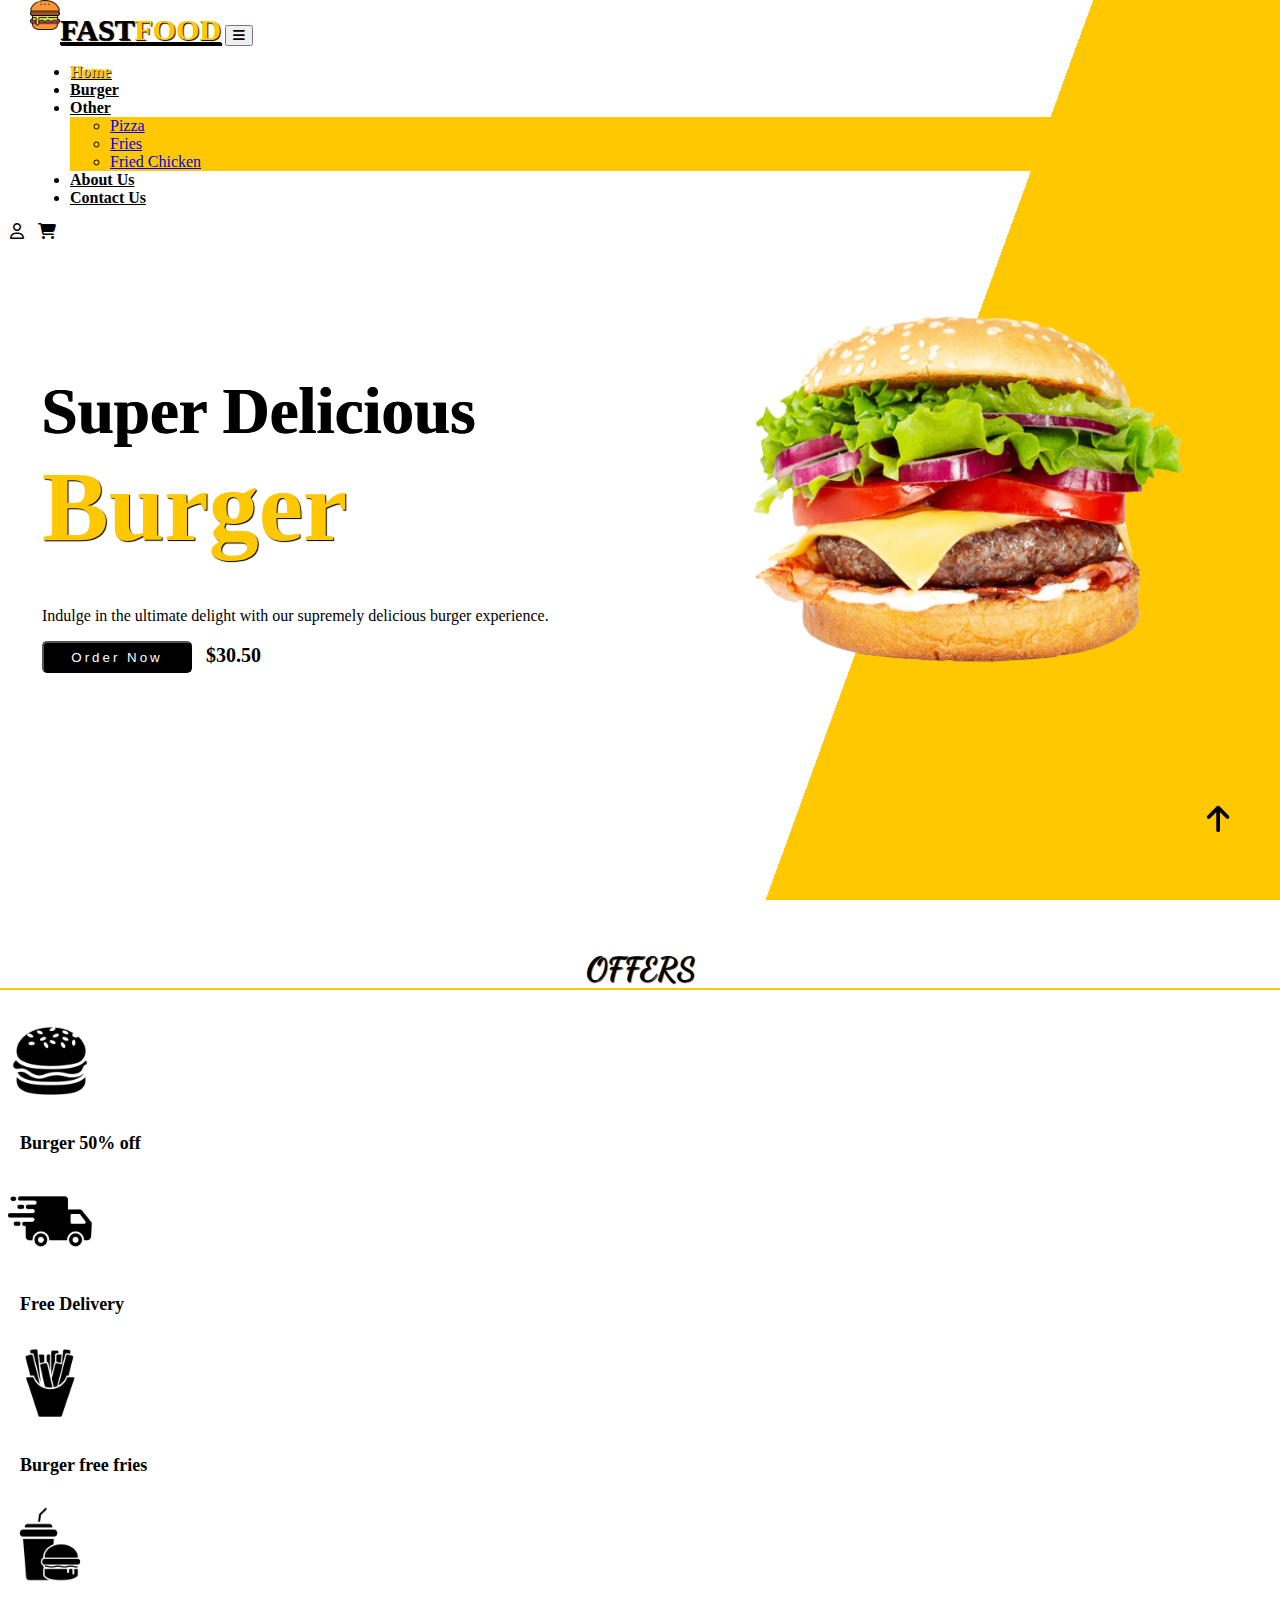
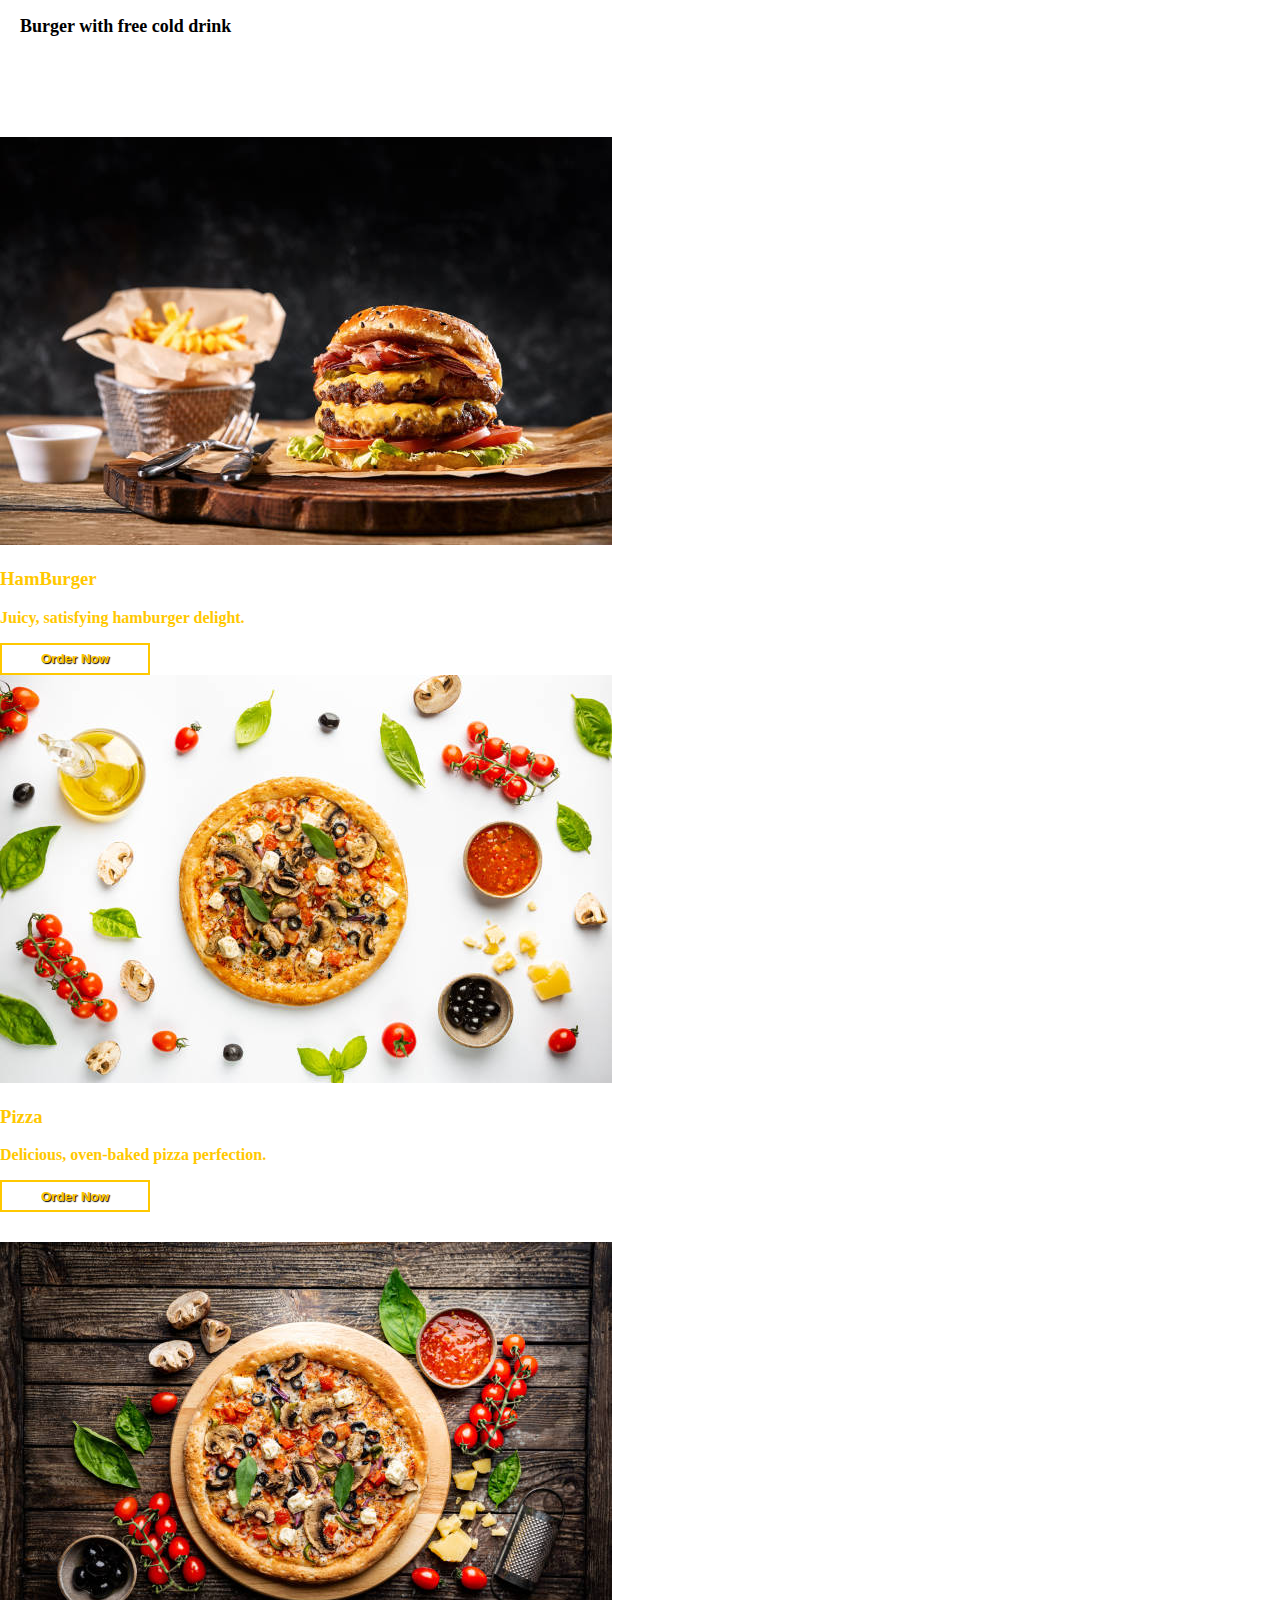
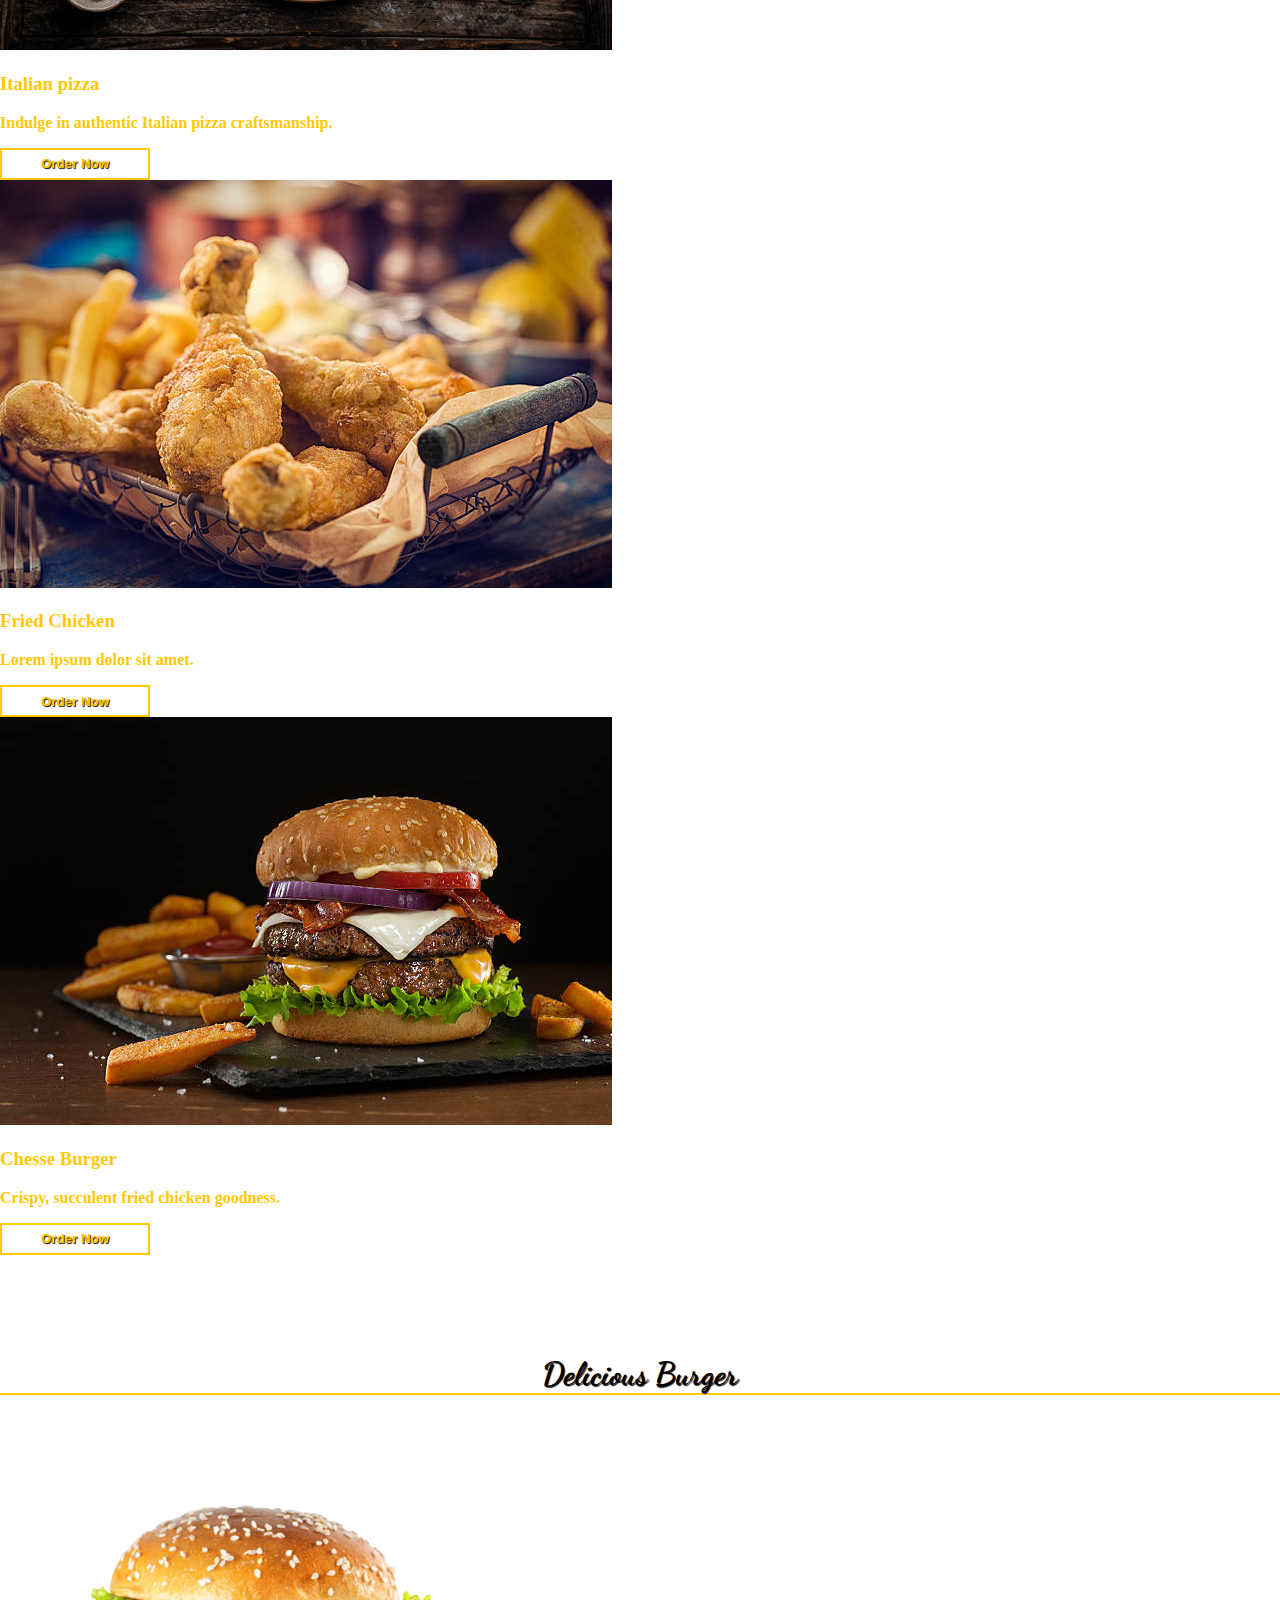
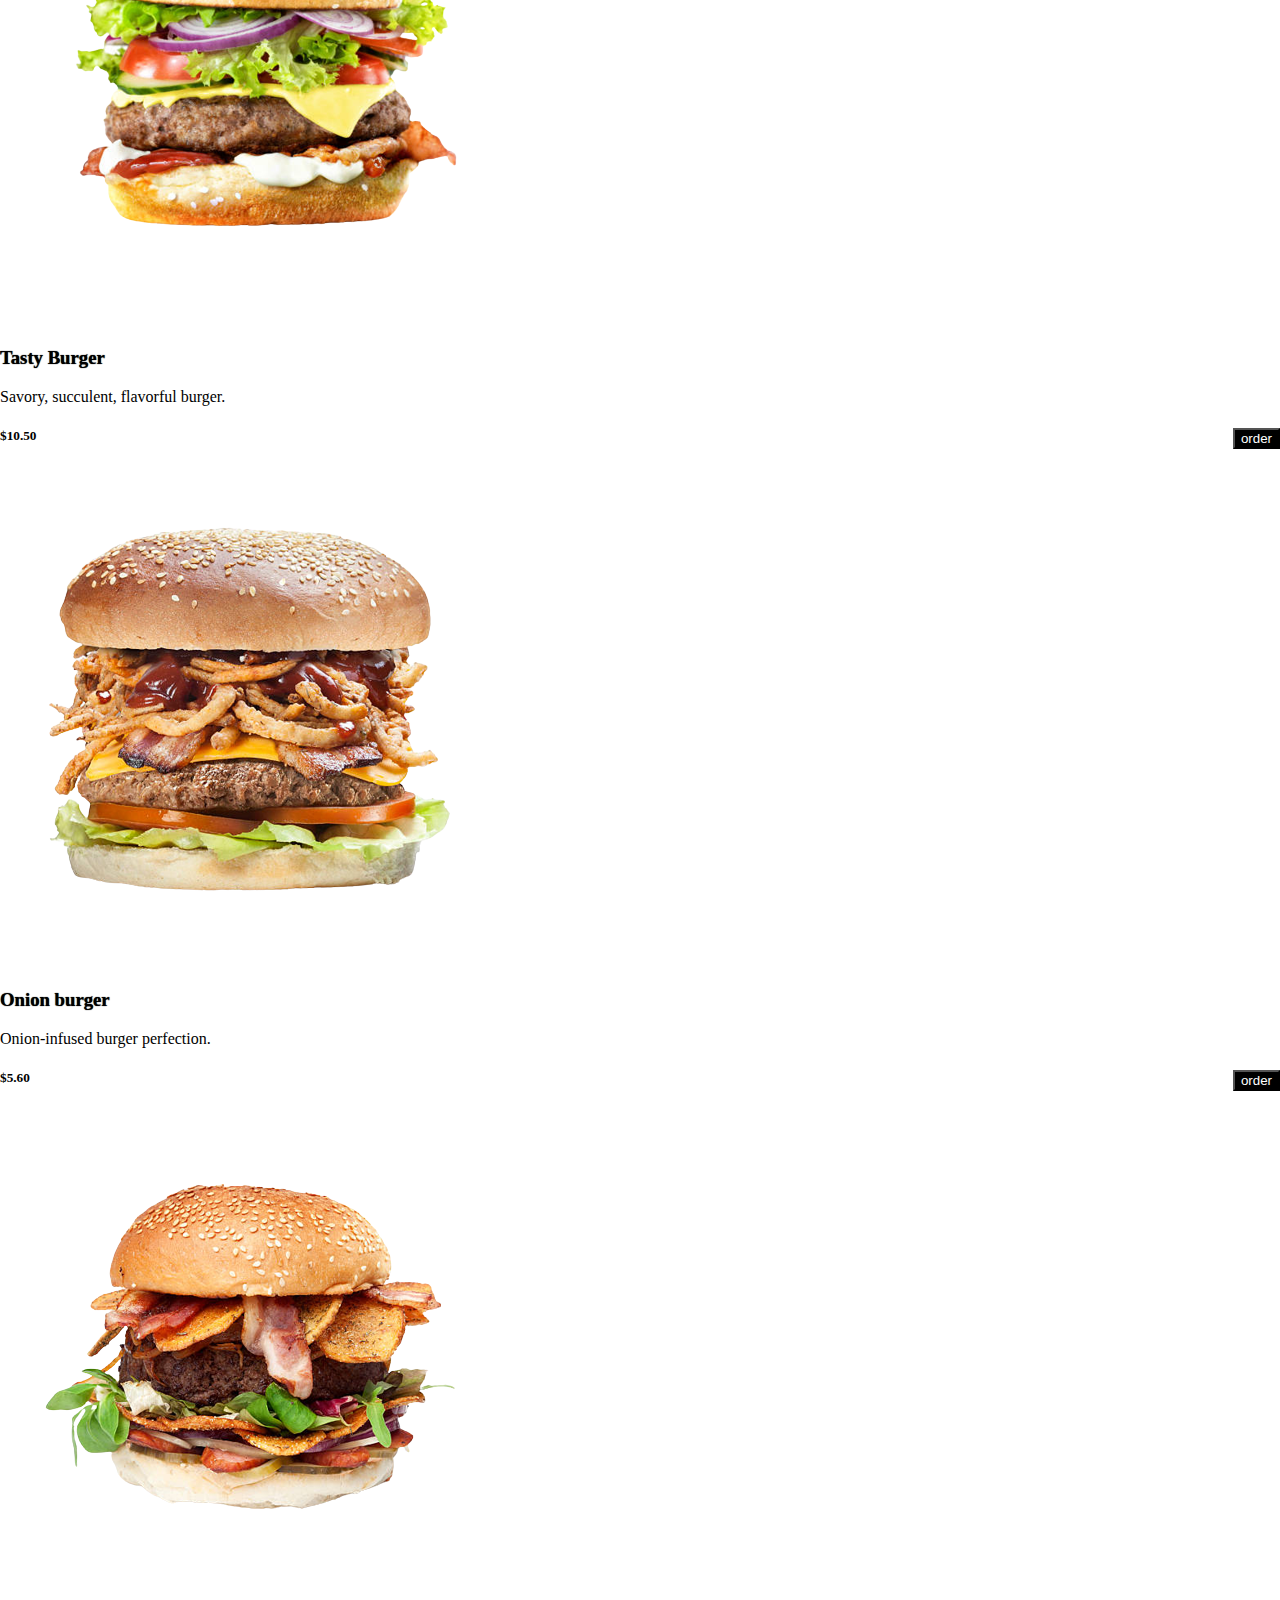
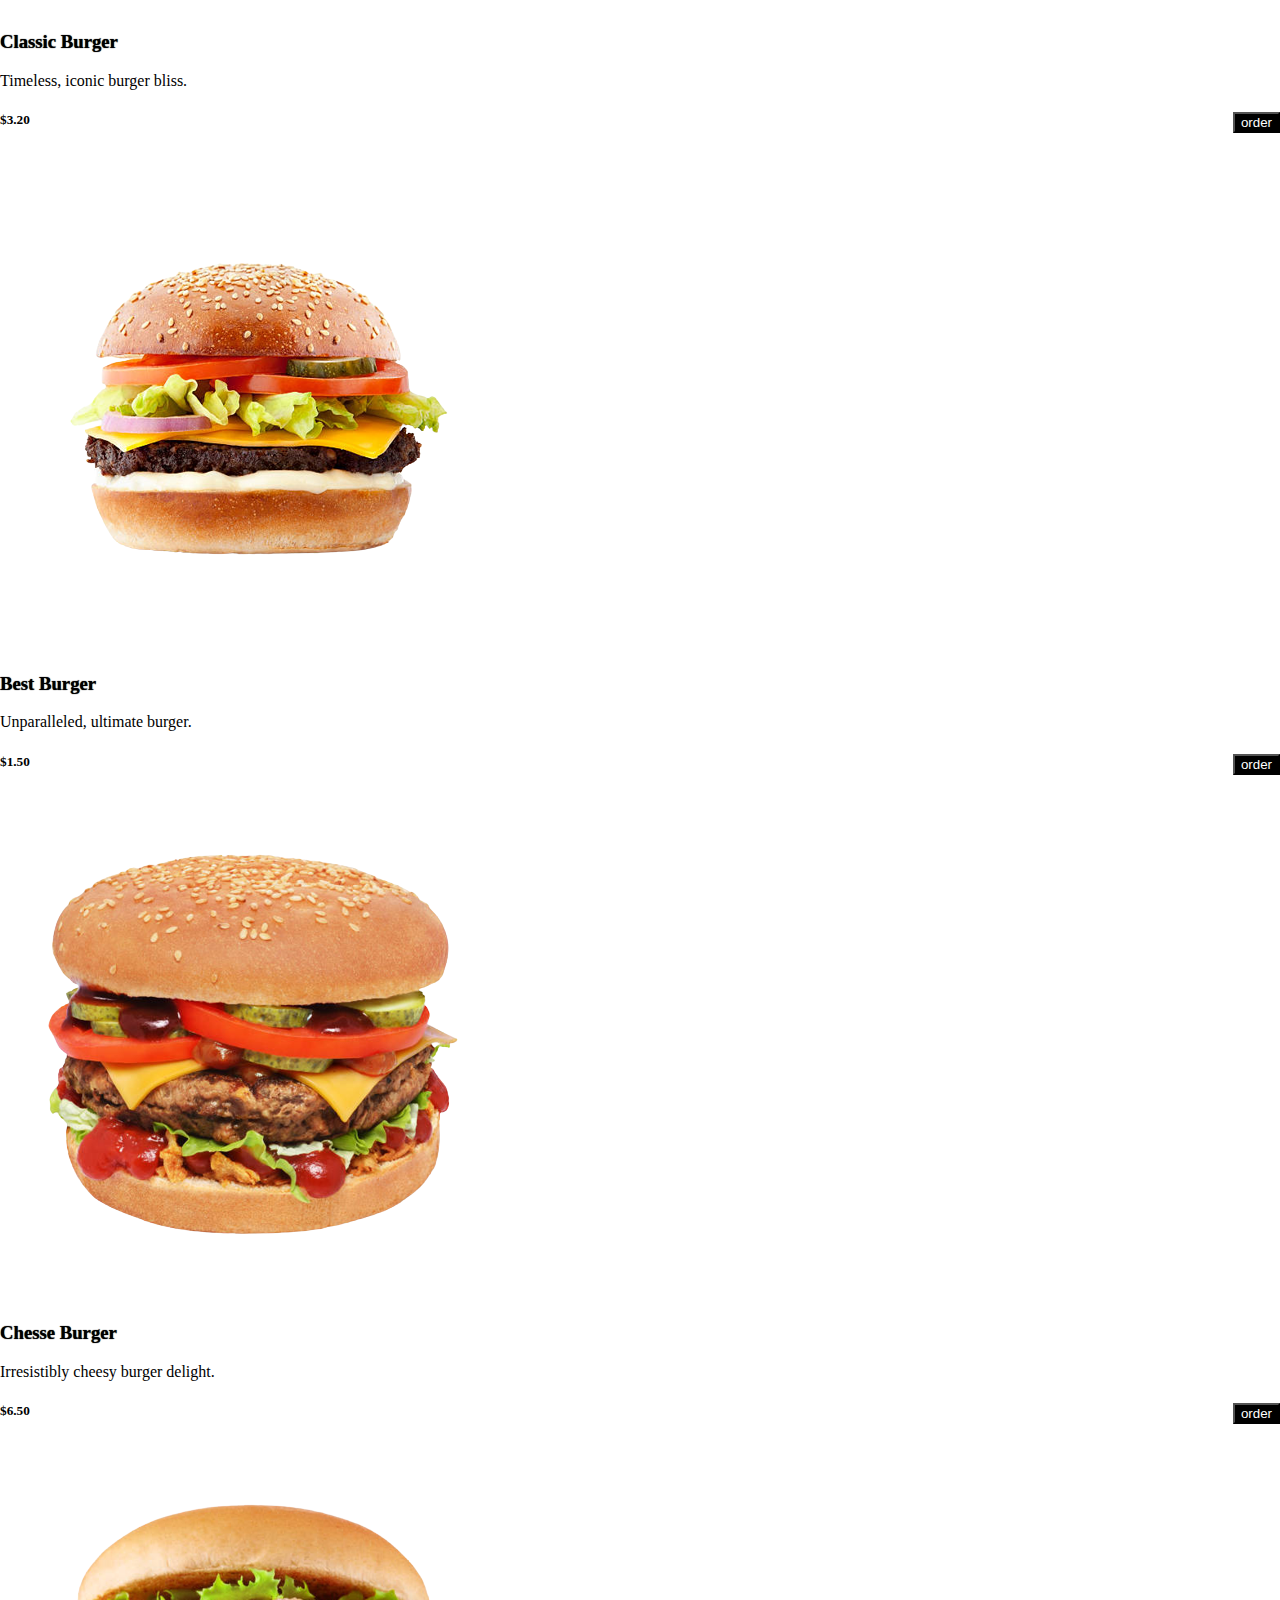
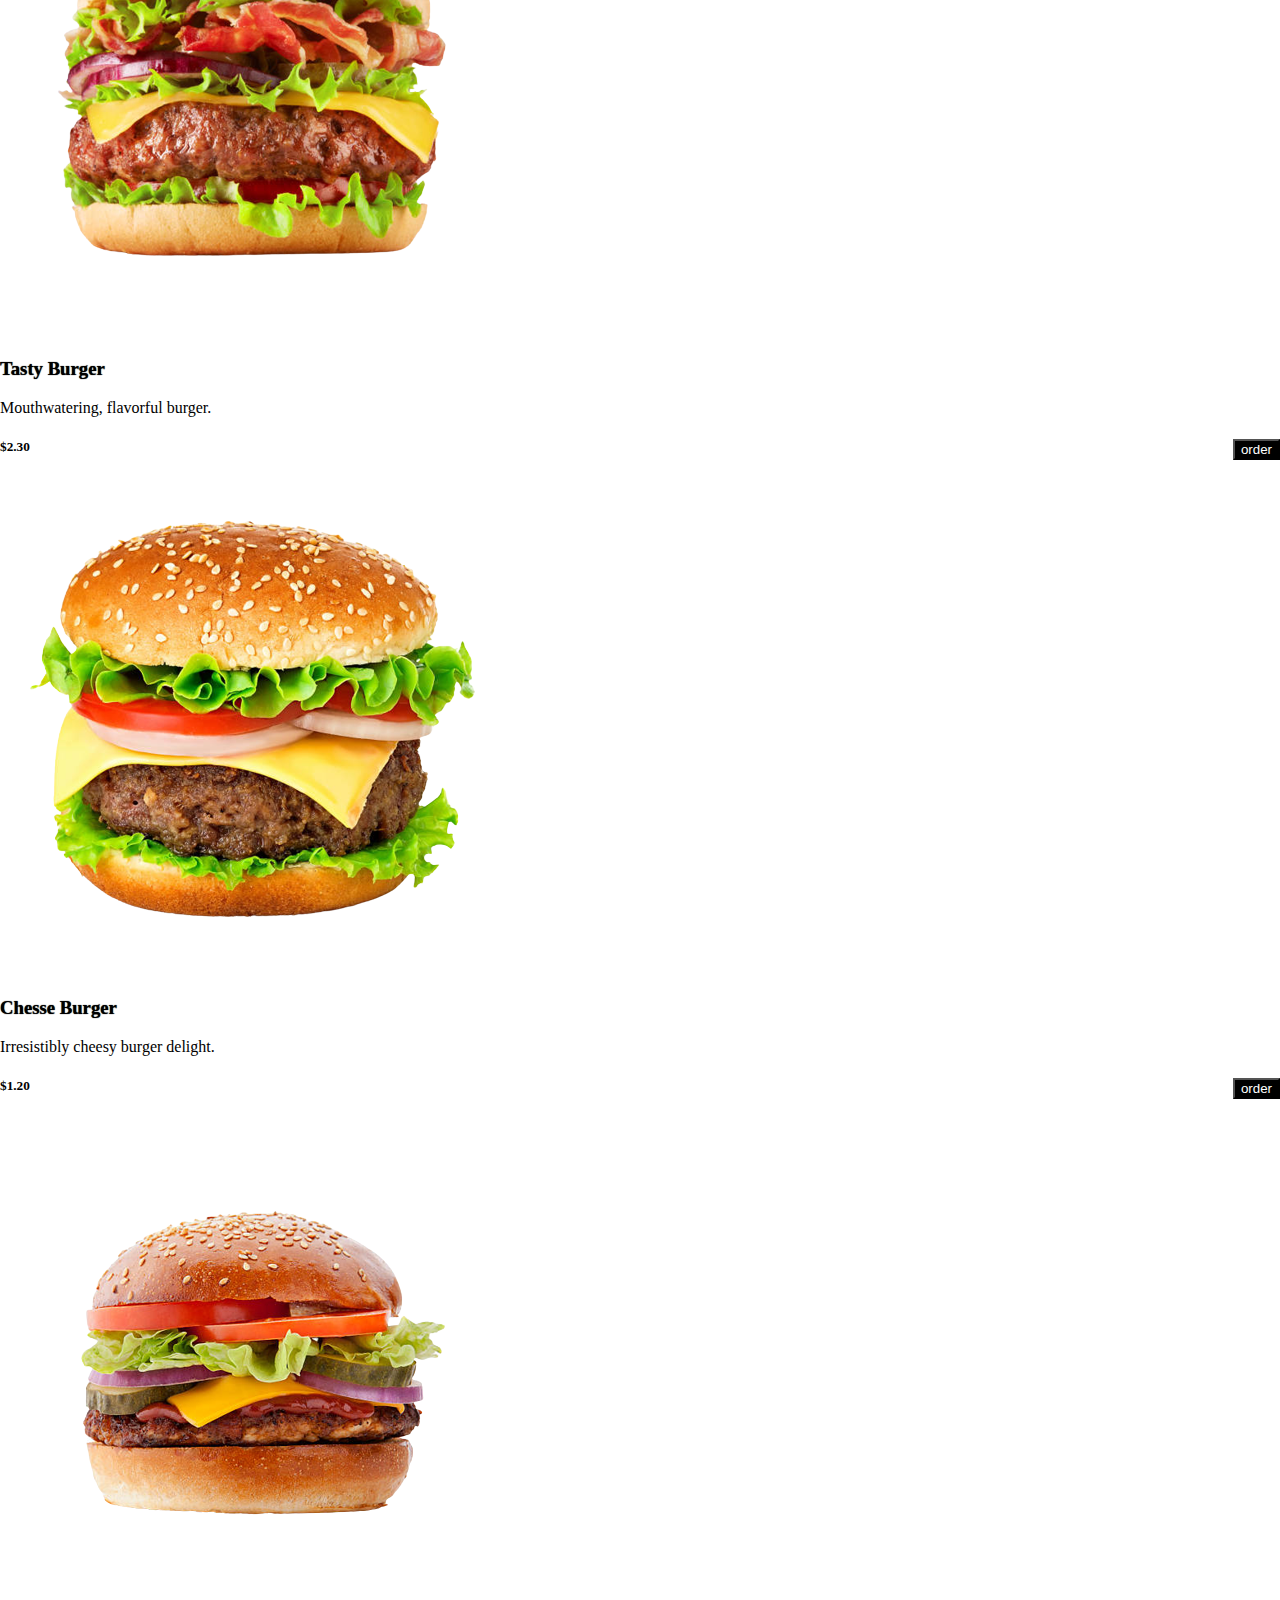
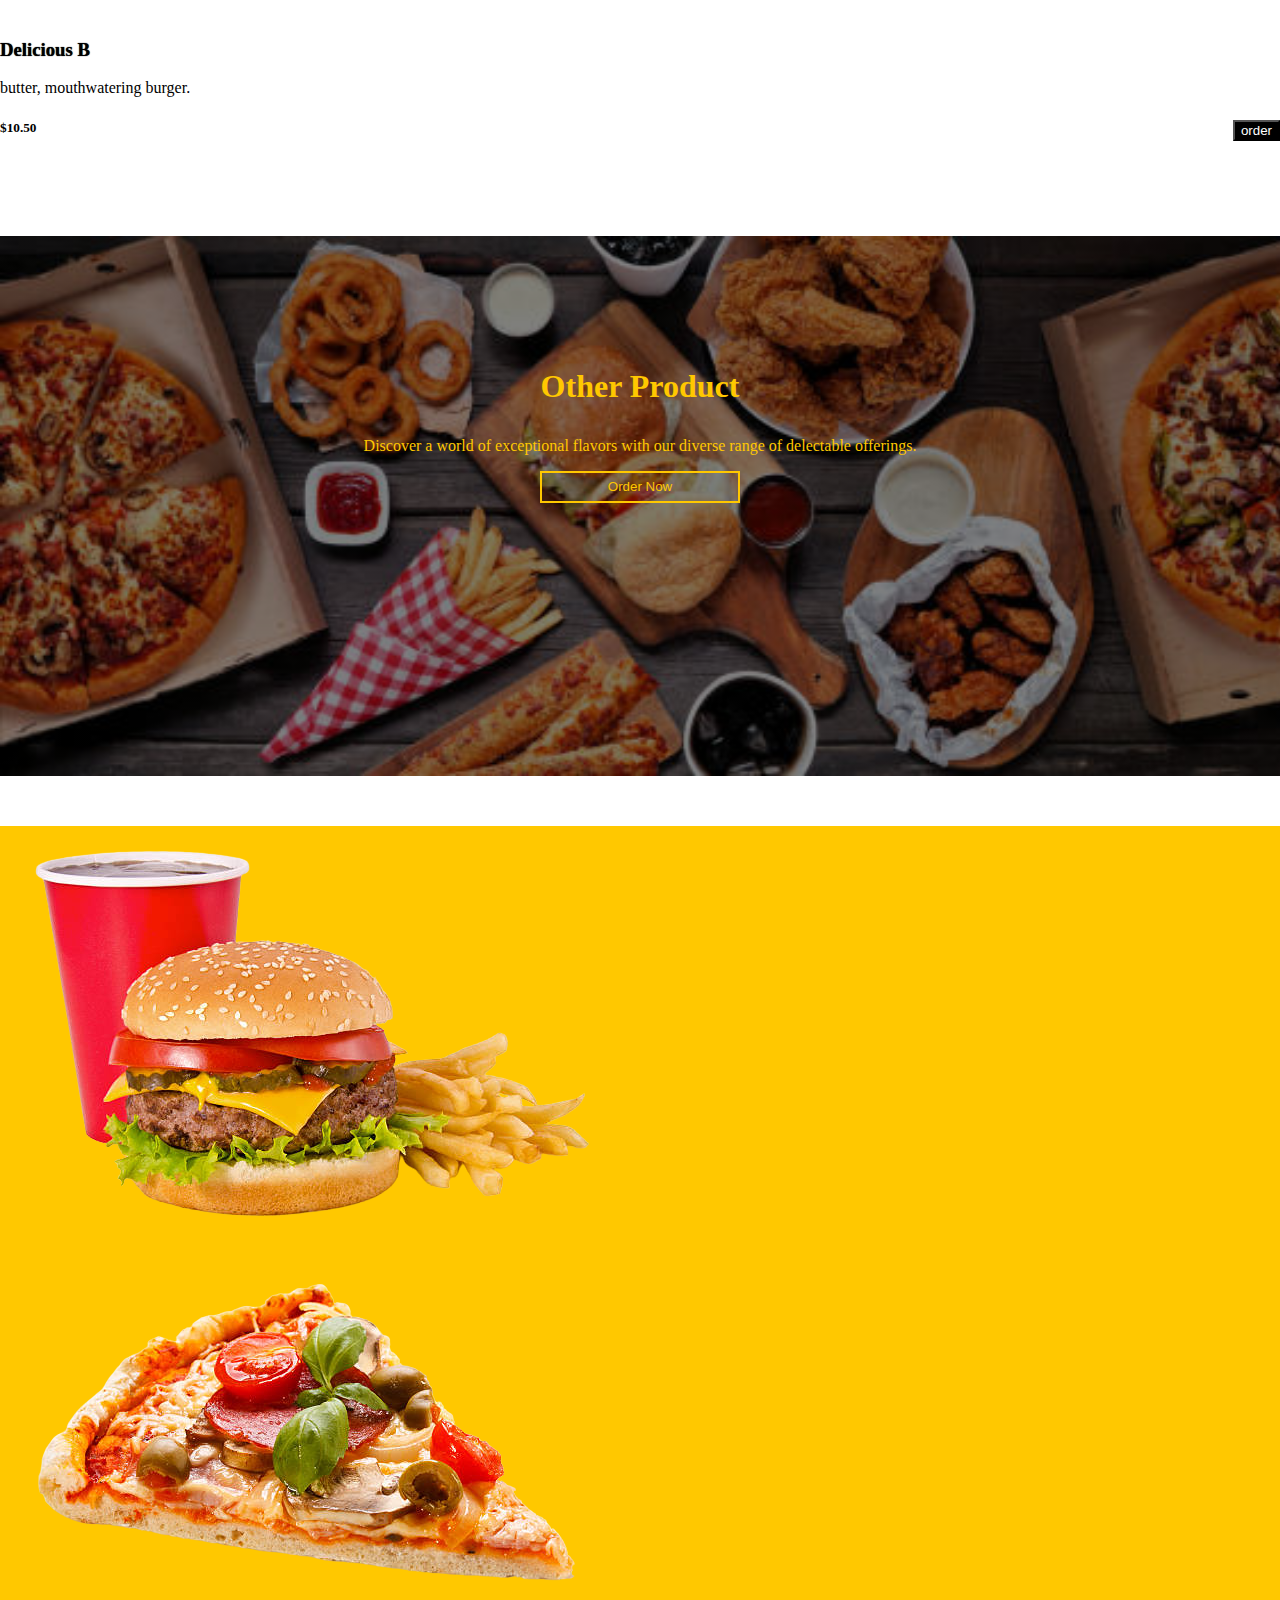
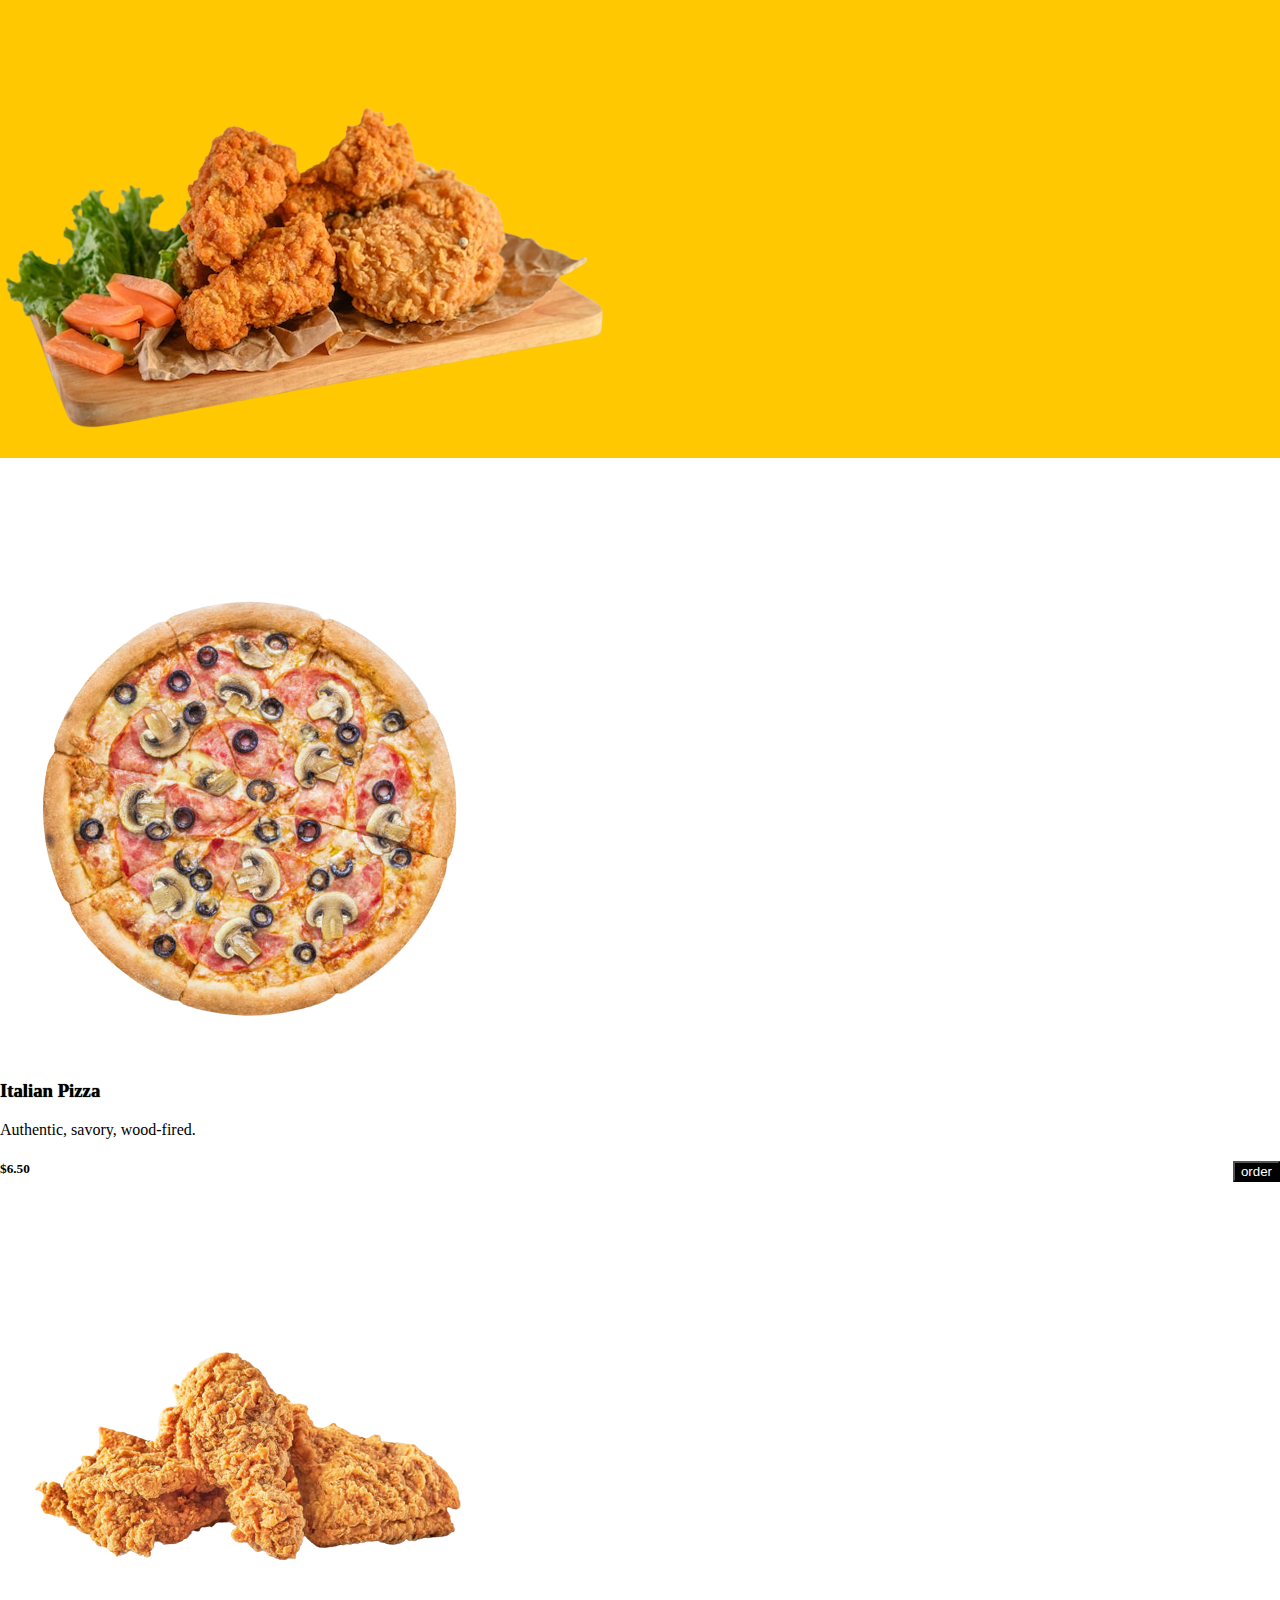
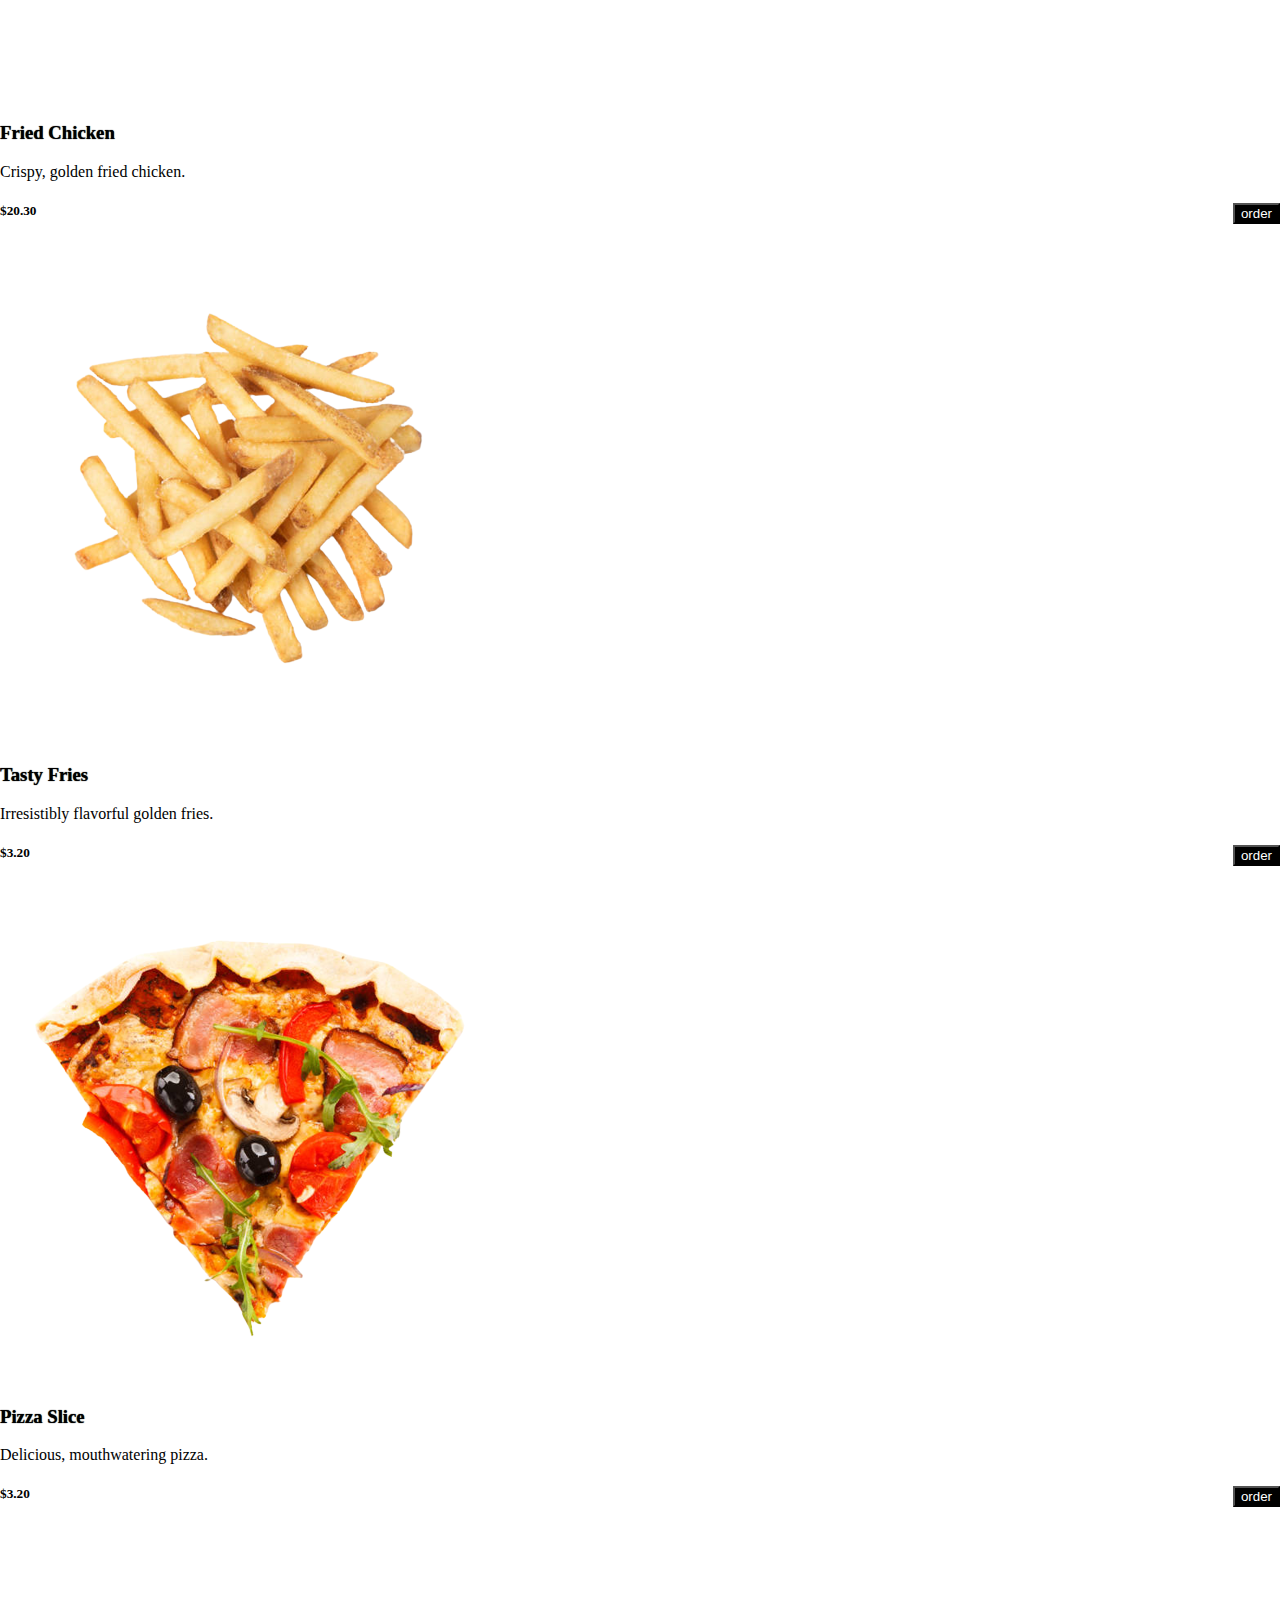
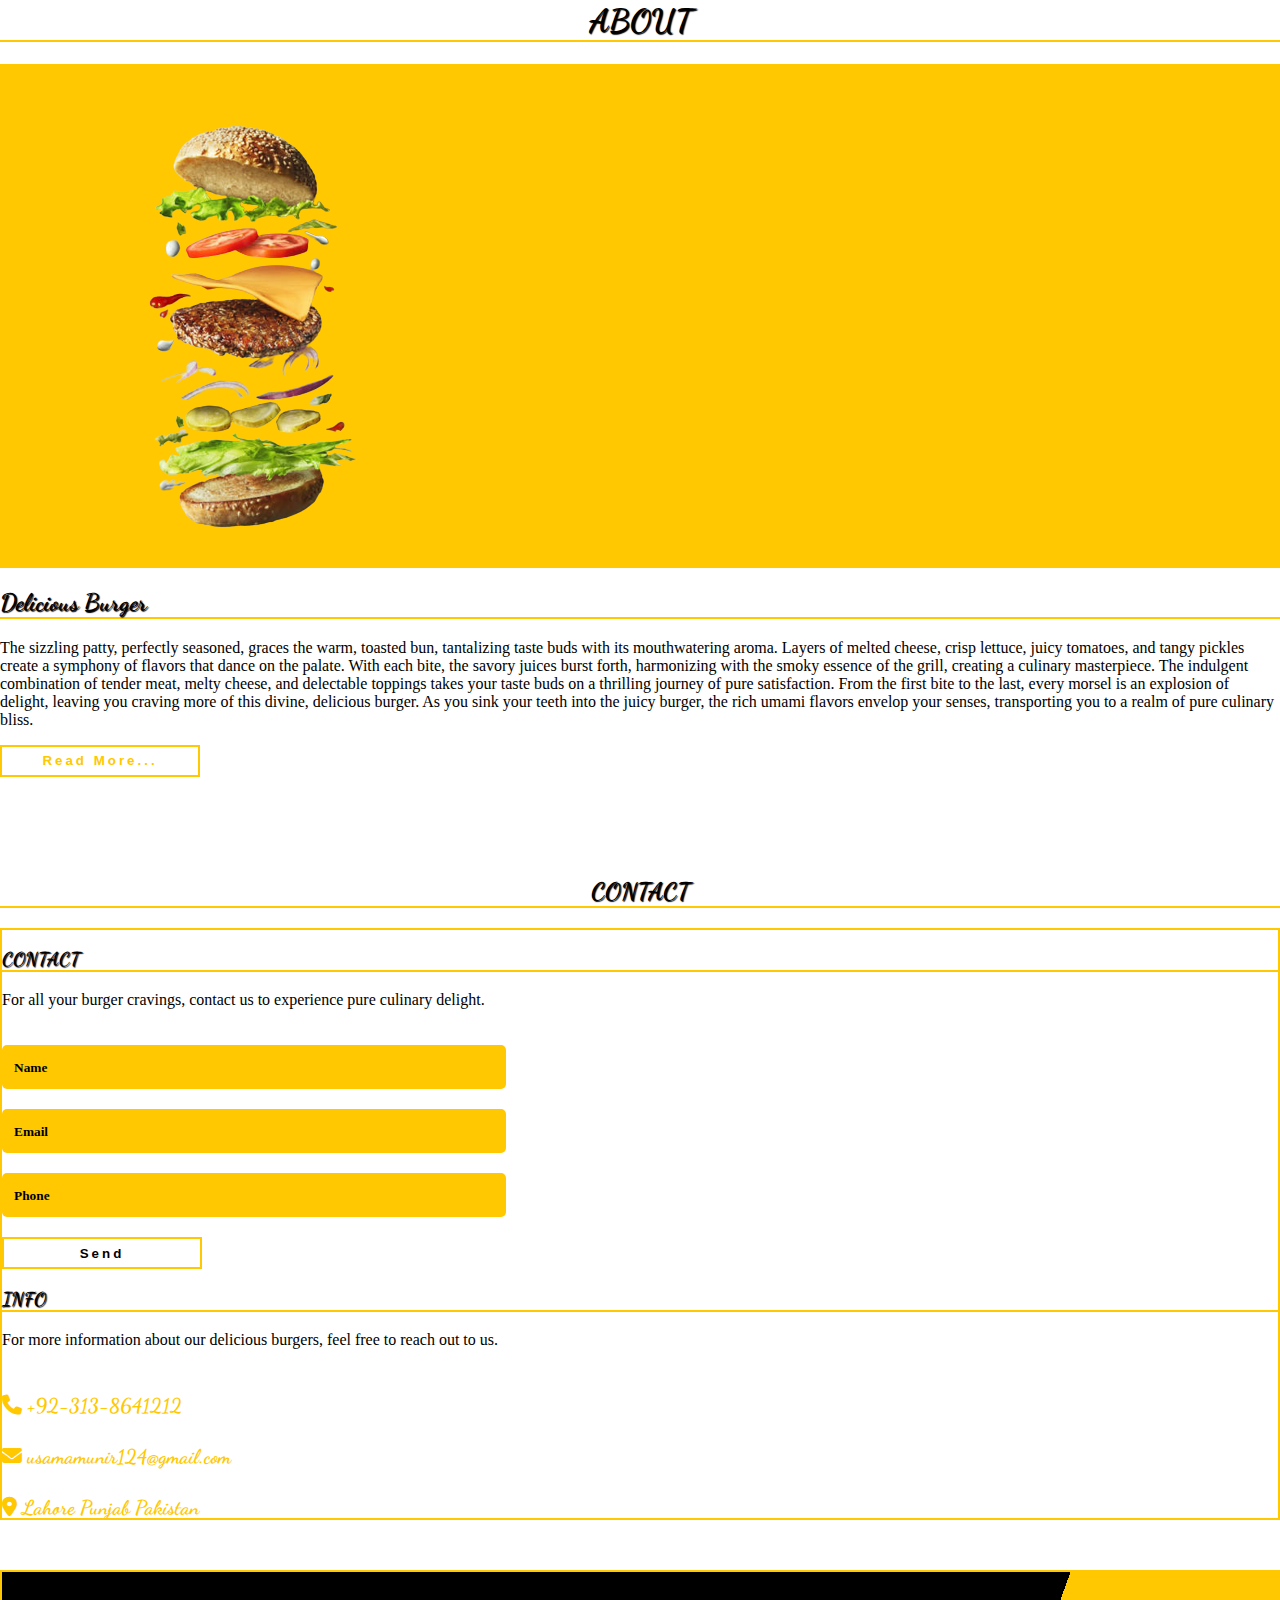
<file: index.html>
<!DOCTYPE html>
<html lang="en">
<head>
  <meta charset="UTF-8">
  <meta http-equiv="X-UA-Compatible" content="IE=edge">
  <meta name="viewport" content="width=device-width, initial-scale=1.0">
  <title>Desi Burger</title>

<link rel="stylesheet" href="index.css">
  <link rel="stylesheet" href="https://cdnjs.cloudflare.com/ajax/libs/font-awesome/6.2.0/css/all.min.css">
  
  <link href="https://cdn.jsdelivr.net/npm/bootstrap@5.0.2/dist/css/bootstrap.min.css" rel="stylesheet" integrity="sha384-EVSTQN3/azprG1Anm3QDgpJLIm9Nao0Yz1ztcQTwFspd3yD65VohhpuuCOmLASjC" crossorigin="anonymous">

  <link rel="preconnect" href="https://fonts.googleapis.com">
  <link rel="preconnect" href="https://fonts.gstatic.com" crossorigin>
  <link href="https://fonts.googleapis.com/css2?family=Dancing+Script:wght@600&display=swap" rel="stylesheet">
 
</head>
<body>

  <div class="home-section">
    <nav class="navbar navbar-expand-lg" id="navbar">
      <div class="container-fluid">
        <a class="navbar-brand" href="#" id="logo"><img src="./images/logo.png" alt="" width="30px">FAST<span>FOOD</span></a>
        <button class="navbar-toggler" type="button" data-bs-toggle="collapse" data-bs-target="#navbarSupportedContent" aria-controls="navbarSupportedContent" aria-expanded="false" aria-label="Toggle navigation">
          <span><i class="fa-solid fa-bars"></i></span>
        </button>
        <div class="collapse navbar-collapse" id="navbarSupportedContent">
          <ul class="navbar-nav me-auto mb-2 mb-lg-0">
            <li class="nav-item">
              <a class="nav-link active" aria-current="page" href="#" id="first-child">Home</a>
            </li>
            <li class="nav-item">
              <a class="nav-link" href="#">Burger</a>
            </li>
            <li class="nav-item dropdown">
              <a class="nav-link dropdown-toggle" href="#" id="navbarDropdown" role="button" data-bs-toggle="dropdown" aria-expanded="false">
                Other
              </a>
              <ul class="dropdown-menu" aria-labelledby="navbarDropdown" style="background-color: #ffc800;">
                <li><a class="dropdown-item" href="#">Pizza</a></li>
                <li><a class="dropdown-item" href="#">Fries</a></li>
                <li><a class="dropdown-item" href="#">Fried Chicken</a></li>
              </ul>
            </li>
            <li class="nav-item">
              <a class="nav-link" href="#">About Us</a>
            </li>
            <li class="nav-item">
              <a class="nav-link" href="#">Contact Us</a>
            </li>
          </ul>
          
          <form class="d-flex">
            <div class="icons">
             <a href="./signin.html"> <i class="fa-regular fa-user"></i></a>
             <a href=""> <i class="fa-solid fa-cart-shopping"></i></a>
            </div>
          </form>
        </div>
      </div>
    </nav>



    <section class="home">
      <div class="content">
        <h1>Super Delicious
          <br> <span>Burger</span>
        </h1>
        <p>Indulge in the ultimate delight with our supremely delicious burger experience.</p>
        <div id="btn"> <a href="./payment.html"><button class="btn-1">Order Now</button></a> <span>$30.50</span></div>
      </div>
      <div class="img">
        <img src="./images/burger.png" alt="">
      </div>
    </section>
 
  </div>







  <div class="container" id="top-icons">
    <h1>OFFERS</h1>
    <div class="row">
      <div class="col-md-3 py-3 py-md-0">
        <i><img src="./images/offer1.png" alt=""></i>
        <h3>Burger 50% off</h3>
      </div>
      <div class="col-md-3 py-3 py-md-0">
        <i><img src="./images/offer2.png" alt=""></i>
        <h3>Free Delivery</h3>
      </div>
      <div class="col-md-3 py-3 py-md-0">
        <i><img src="./images/offer3.png" alt=""></i>
        <h3>Burger free fries</h3>
      </div>
      <div class="col-md-3 py-3 py-md-0">
        <i><img src="./images/offer4.png" alt=""></i>
        <h3>Burger with free cold drink</h3>
      </div>
    </div>
  </div>







  <div class="container" id="cards">
    <div class="row">
      <div class="col-md-6 py-3 py-md-0">
        <div class="card">
          <img src="./images/cards1.png" alt="">
          <div class="card-img-overlay">
            <h3>HamBurger</h3>
            <p>Juicy, satisfying hamburger delight.</p>
            <button id="rn">Order Now</button>
          </div>
        </div>
      </div>
      <div class="col-md-6 py-3 py-md-0">
        <div class="card">
          <img src="./images/cards2.png" alt="">
          <div class="card-img-overlay">
            <h3>Pizza</h3>
            <p>Delicious, oven-baked pizza perfection.</p>
            <button id="rn">Order Now</button>
          </div>
        </div>
      </div>
    </div>

    <div class="row" style="margin-top: 30px;">
      <div class="col-md-4 py-3 py-md-0">
        <div class="card">
          <img src="./images/cards3.png" alt="">
          <div class="card-img-overlay">
            <h3>Italian pizza</h3>
            <p>Indulge in authentic Italian pizza craftsmanship.</p>
            <button id="rn">Order Now</button>
          </div>
        </div>
      </div>
      <div class="col-md-4 py-3 py-md-0">
        <div class="card">
          <img src="./images/cards4.png" alt="">
          <div class="card-img-overlay">
            <h3>Fried Chicken</h3>
            <p>Lorem ipsum dolor sit amet.</p>
            <button id="rn">Order Now</button>
          </div>
        </div>
      </div>
      <div class="col-md-4 py-3 py-md-0">
        <div class="card">
          <img src="./images/cards5.png" alt="">
          <div class="card-img-overlay">
            <h3>Chesse Burger</h3>
            <p>Crispy, succulent fried chicken goodness.</p>
            <button id="rn">Order Now</button>
          </div>
        </div>
      </div>
    </div>
  </div>
  








  <div class="container" id="burger">
    <h1>Delicious Burger</h1>
    <div class="row" style="margin-top: 30px;">
      <div class="col-md-3 py-3 py-md-0">
        <div class="card">
          <img src="./images/b1.png" alt="">
          <div class="card-body">
            <h3>Tasty Burger</h3>
            <p>Savory, succulent, flavorful burger.</p>
            <h5>$10.50 <a href="./payment.html"><span><button class="btn-order">order</button></span></a></h5>
          </div>
        </div>
      </div>
      <div class="col-md-3 py-3 py-md-0">
        <div class="card">
          <img src="./images/b2.png" alt="">
          <div class="card-body">
            <h3>Onion burger</h3>
            <p>Onion-infused burger perfection.</p>
            <h5>$5.60 <a href="./payment.html"><span><button class="btn-order">order</button></span></a></h5>
          </div>
        </div>
      </div>
      <div class="col-md-3 py-3 py-md-0">
        <div class="card">
          <img src="./images/b3.png" alt="">
          <div class="card-body">
            <h3>Classic Burger</h3>
            <p>Timeless, iconic burger bliss.</p>
            <h5>$3.20 <a href="./payment.html"><span><button class="btn-order">order</button></span></a></h5>
          </div>
        </div>
      </div>
      <div class="col-md-3 py-3 py-md-0">
        <div class="card">
          <img src="./images/b4.png" alt="">
          <div class="card-body">
            <h3>Best Burger</h3>
            <p>Unparalleled, ultimate burger.</p>
            <h5>$1.50 <a href="./payment.html"><span><button class="btn-order">order</button></span></a></h5>
          </div>
        </div>
      </div>
    </div>

    <div class="row" style="margin-top: 30px;">
      <div class="col-md-3 py-3 py-md-0">
        <div class="card">
          <img src="./images/b5.png" alt="">
          <div class="card-body">
            <h3>Chesse Burger</h3>
            <p>Irresistibly cheesy burger delight.</p>
            <h5>$6.50 <a href="./payment.html"><span><button class="btn-order">order</button></span></a></h5>
          </div>
        </div>
      </div>
      <div class="col-md-3 py-3 py-md-0">
        <div class="card">
          <img src="./images/b6.png" alt="">
          <div class="card-body">
            <h3>Tasty Burger</h3>
            <p>Mouthwatering, flavorful burger.</p>
            <h5>$2.30 <a href="./payment.html"><span><button class="btn-order">order</button></span></a></h5>
          </div>
        </div>
      </div>
      <div class="col-md-3 py-3 py-md-0">
        <div class="card">
          <img src="./images/b7.png" alt="">
          <div class="card-body">
            <h3>Chesse Burger</h3>
            <p>Irresistibly cheesy burger delight.</p>
            <h5>$1.20 <a href="./payment.html"><span><button class="btn-order">order</button></span></a></h5>
          </div>
        </div>
      </div>
      <div class="col-md-3 py-3 py-md-0">
        <div class="card">
          <img src="./images/b8.png" alt="">
          <div class="card-body">
            <h3>Delicious B</h3>
            <p>butter, mouthwatering burger.</p>
            <h5>$10.50 <a href="./payment.html"><span><button class="btn-order">order</button></span></a></h5>
          </div>
        </div>
      </div>
    </div>
  </div>






  
  <div class="banner">
    <h3>Other Product</h3>
    <p>Discover a world of exceptional flavors with our diverse range of delectable offerings.</p>
    <button id="btnorder">Order Now</button>
  </div>








  <div class="container" id="topcards">
    <div class="row">
      <div class="col-md-4 py-3 py-md-0">
        <div class="card">
          <img src="./images/topcard1.png" alt="">
        </div>
      </div>
      <div class="col-md-4 py-3 py-md-0">
        <div class="card">
          <img src="./images/topcard2.png" alt="">
        </div>
      </div>
      <div class="col-md-4 py-3 py-md-0">
        <div class="card">
          <img src="./images/topcard3.png" alt="">
        </div>
      </div>
    </div>
  </div>








  <div class="container" id="burger">
    <div class="row" style="margin-top: 30px;">
      <div class="col-md-3 py-3 py-md-0">
        <div class="card">
          <img src="./images/p1.png" alt="">
          <div class="card-body">
            <h3>Italian Pizza</h3>
            <p>Authentic, savory, wood-fired.</p>
            <h5>$6.50 <a href="./payment.html"><span><button class="btn-order">order</button></span></a></h5>
          </div>
        </div>
      </div>
      <div class="col-md-3 py-3 py-md-0">
        <div class="card">
          <img src="./images/p2.png" alt="">
          <div class="card-body">
            <h3>Fried Chicken</h3>
            <p>Crispy, golden fried chicken.</p>
            <h5>$20.30 <a href="./payment.html"><span><button class="btn-order">order</button></span></a></h5>
          </div>
        </div>
      </div>
      <div class="col-md-3 py-3 py-md-0">
        <div class="card">
          <img src="./images/p3.png" alt="">
          <div class="card-body">
            <h3>Tasty Fries</h3>
            <p>Irresistibly flavorful golden fries.</p>
            <h5>$3.20 <a href="./payment.html"><span><button class="btn-order">order</button></span></a></h5>
          </div>
        </div>
      </div>
      <div class="col-md-3 py-3 py-md-0">
        <div class="card">
          <img src="./images/p4.png" alt="">
          <div class="card-body">
            <h3>Pizza Slice</h3>
            <p>Delicious, mouthwatering pizza.</p>
            <h5>$3.20 <a href="./payment.html"><span><button class="btn-order">order</button></span></a></h5>
          </div>
        </div>
      </div>
    </div>
  </div>
  








 
  <div class="container" id="about">
    <h1>ABOUT</h1>
    <div class="row">
     <div class="col-md-6 py-3 py-md-0">
      <div class="card">
        <img src="./images/about.png" alt="">
      </div>
     </div>
     <div class="col-md-6 py-3 py-md-0">
      <h2>Delicious Burger</h2>
      <p>The sizzling patty, perfectly seasoned, graces the warm, toasted bun, tantalizing taste buds with its mouthwatering aroma.
        Layers of melted cheese, crisp lettuce, juicy tomatoes, and tangy pickles create a symphony of flavors that dance on the palate.
        With each bite, the savory juices burst forth, harmonizing with the smoky essence of the grill, creating a culinary masterpiece.
        The indulgent combination of tender meat, melty cheese, and delectable toppings takes your taste buds on a thrilling journey of pure satisfaction.
        From the first bite to the last, every morsel is an explosion of delight, leaving you craving more of this divine, delicious burger.
        As you sink your teeth into the juicy burger, the rich umami flavors envelop your senses, transporting you to a realm of pure culinary bliss.
      </p>
      <div id="readmorebtn"><button>Read More...</button></div>
     </div>
    </div>
  </div>
 







  <div class="container">
    <h2 id="h2">CONTACT</h2>
  </div>
    <div class="container" id="contact">
    <div class="row">
      <div class="col-md-6 py-3 py-md-0">
         <h3>CONTACT</h3>
         <p>For all your burger cravings, contact us to experience pure culinary delight.</p>
         <input type="text" placeholder="Name"><br>
         <input type="email" placeholder="Email"><br>
         <input type="number" placeholder="Phone"><br>
         <button id="btnmessage">Send</button>
      </div>
      <div class="col-md-6 py-3 py-md-0">
        <h3>INFO</h3>
        <p>For more information about our delicious burgers, feel free to reach out to us.</p>
        <i class="fas fa-phone"> <span>+92-313-8641212</span></i><br>
        <i class="fa-solid fa-envelope"> <span>usamamunir124@gmail.com</span></i><br>
        <i class="fa-solid fa-location-dot"> <span>Lahore Punjab Pakistan</span></i><br>
      </div>
    </div>
  </div>

 







  
  <footer id="footer" style="margin-top: 50px;">
    <div class="footer-top">
      <div class="container">
        <div class="row">
          <div class="col-lg-3 col-md-6 footer-contact">
            <a class="navbar-brand" href="#" id="logo2"><img src="./images/logo.png" alt="" width="30px">Burger</a>
            <p>Lorem, ipsum dolor sit amet consectetur adipisicing elit. Perspiciatis, libero.</p><br>
            <p>
              Lahore <br><br>
              Punjab <br><br>
              Pakistan <br><br>
            </p>
            <strong><i class="fa-solid fa-phone"></i> Phone: <strong>+92-313-8621212</strong></strong><br>
            <strong><i class="fa-solid fa-envelope"></i> Email: <strong>usamamunir124@gmail.com</strong></strong>
          </div>
          <div class="col-lg-3 col-md-6 footer-links">
            <h4>Useful Links</h4>
            <ul>
              <li><a href="#">Home</a></li>
              <li><a href="#">About</a></li>
              <li><a href="#">Contact</a></li>
              <li><a href="#">Services</a></li>
              <li><a href="#">Privacy policay</a></li>
            </ul>
          </div>
          
          <div class="col-lg-3 col-md-6 footer-links">
            <h4>Our Services</h4>
            <p>Lorem ipsum dolor sit amet consectetur adipisicing elit. Quas, aperiam.</p>
            <ul>
              <li><a href="#">Pizza</a></li>
              <li><a href="#">Fried chicken</a></li>
              <li><a href="#">Fries</a></li>
            </ul>
          </div>
          
          <div class="col-lg-3 col-md-6 footer-links">
            <h4>Our Socail Links</h4>
            <p>Lorem ipsum dolor, sit amet consectetur adipisicing elit. Perferendis, minus.</p>
            <div class="socail-links mt-3">
              <a href="#"><i class="fa-brands fa-twitter"></i></a>
              <a href="#"><i class="fa-brands fa-facebook"></i></a>
              <a href="#"><i class="fa-brands fa-google-plus"></i></a>
              <a href="#"><i class="fa-brands fa-instagram"></i></a>
              <a href="#"><i class="fa-brands fa-linkedin-in"></i></a>
            </div>
          </div>

        </div>
      </div>
    </div>
  
  <hr>
  <div class="container py-4">
    <div class="copyright">
      &copy; Copyright <strong>Fast Food</strong>.All Rights reserved
    </div>
    <div class="credits">
      Designed By: <a href="#">Mubashar Hussain</a>
    </div>
  </div>
</footer>








  <a href="#" class="arrow"><i class="fa-solid fa-arrow-up"></i></a>


  <script src="https://cdn.jsdelivr.net/npm/bootstrap@5.0.2/dist/js/bootstrap.bundle.min.js" integrity="sha384-MrcW6ZMFYlzcLA8Nl+NtUVF0sA7MsXsP1UyJoMp4YLEuNSfAP+JcXn/tWtIaxVXM" crossorigin="anonymous"></script>

</body>
</html>
</file>
<file: index.css>
body{
    margin: 0;
    padding: 0;
    box-sizing: border-box;
}



.btn-order{
    background-color: black;
    color: white;
    transition: all 0.5 ease;
}

.btn-order:hover{
    background-color: white;
    color: black;

}










.home-section{
    width: 100%;
    height: 100vh;
    background: linear-gradient(110deg, white 68%, #ffc800 32%);
}
/* navbar */
#logo{
    font-size: 30px;
    margin-left: 30px;
    color: black;
    font-weight: bold;
    text-shadow: 1px 1px 1px black;
}
#logo img{
    margin-bottom: 10px;
}
#logo span{
    color: #ffc800;
}
.nav-item{
    margin-left: 30px;
}
.nav-item .nav-link{
    color: black;
    font-weight: bold;
    transition: 0.5s ease;
}
#first-child{
    color: #ffc800;
    text-shadow: 1px 1px 1px black;
}
.nav-item .nav-link:hover{
    color: #ffc800;
    text-shadow: 1px 1px 1px black;
}
.icons{
    margin-right: 30px;
}
.icons a i{
    margin-left: 10px;
    cursor: pointer;
    color: black;
}
@media screen and (max-width:982px){
    .icons{
        margin-left: 25px;
    }
}

/* home content */
.home{
    display: flex;
    align-items: center;
    justify-content: center;
    flex-wrap: wrap;
    position: relative;
    z-index: 0;
    font-family: 'Roboto Slab', serif;
}
.home .img{
    flex: 1 1 300px;
}
.home .img img{
    width: 92%;
    animation: c 5s linear infinite;
}
@keyframes c{
    0%, 100%{
        transform: translateY(0px);
    }
    50%{
        transform: translateY(30px);
    }
}
.home .content{
    flex: 1 1 400px;
    margin-top: 30px;
}
.content h1{
    margin-left: 42px;
    font-size: 65px;
    font-weight: bold;
    text-shadow: -1px 0px 0px black;
}
.content h1 span{
    color: #ffc800;
    text-shadow: 1px 1px 1px black;
    font-size: 100px;
    font-weight: bold;
}
.content p{
    margin-left: 42px;
}
#btn{
    margin-left: 42px;
}
.btn-1{
    width: 150px;
    height: 32px;
    letter-spacing: 3px;
    background-color: black;
    color: white;
    border-radius: 5px;
    transition: 0.5s ease;
    cursor: pointer;
}
.btn-1:hover{
    background-color:#ffc800;
    color: black;
    border: none;
}
#btn span{
    margin-left: 10px;
    font-size: 20px;
    font-weight: bold;
}
@media screen and (max-width:1200px){
    .home-section{
        height: 90vh;
    }
}
@media screen and (max-width:799px){
    .home-section{
        height: 140vh;
    }
}
@media screen and (max-width:550px){
    .home-section{
        height: 110vh;
    }
}
@media screen and (max-width:420px){
    .content h1 span{
        font-size: 80px;
    }
}
@media screen and (max-width:320px){
    .content h1{
        font-size: 50px;
    }
    .content h1 span{
        font-size: 60px;
    }
}

/* top icons */
#top-icons{
    margin-top: 50px;
}
#top-icons h1{
    text-align: center;
    font-weight: bold;
    font-family: 'Dancing Script', cursive;
    border-bottom: 2px solid #ffc800;
    text-shadow: 1px 1px 1px black;
}
#top-icons i img{
    width: 100px;
}
#top-icons h3{
    font-size: 18px;
    font-family: 'Roboto Slab', serif;
    margin-left: 20px;
}


/* cards */
#cards{
    margin-top: 100px;
    font-family: 'Roboto Slab', serif;
}
#cards .card h3{
    color: #ffc800;
    font-weight: bold;
}
#cards .card p{
    color: #ffc800;
    font-weight: bold;
}
#rn{
    width: 150px;
    height: 32px;
    border: none;
    background: transparent;
    color: #ffc800;
    border: 2px solid #ffc800;
    font-weight: bold;
    text-shadow: 1px 1px 1px black;
    transition: 0.5s ease;
    cursor: pointer;
}
#rn:hover{
    background-color: #ffc800;
    color: white;
}


/* burger */
#burger{
    margin-top: 100px;
    font-family: 'Roboto Slab', serif;
}
#burger h1{
    text-align: center;
    font-weight: bold;
    font-family: 'Dancing Script', cursive;
    border-bottom: 2px solid #ffc800;
    text-shadow: 1px 1px 1px black;
}
#burger .card{
    transition: 0.5s ease;
    cursor: pointer;
}
#burger .card:hover{
    background-color: #ffc800;
}
#burger .card h3{
    font-weight: bold;
    text-shadow: 0px 0px 1px black;
}
#burger .card h5 span{
    color: black;
    float: right;
}




/* banner */
.banner{
    margin-top: 100px;
    width: 100%;
    height: 60vh;
    background-image:linear-gradient(rgba(0,0,0,0.5),rgba(0,0,0,0.5)), url(./images/banner.png);
    background-size: cover;
    text-align: center;
    font-family: 'Roboto Slab', serif;
}
.banner h3{
    padding-top: 132px;
    color: #ffc800;
    font-size: 32px;
}
.banner p{
    color: #ffc800;
}
#btnorder{
    width: 200px;
    height: 32px;
    background: transparent;
    color: #ffc800;
    border: 2px solid #ffc800;
    transition: 0.5s ease;
}
#btnorder:hover{
    background-color: #ffc800;
    color: white;
    text-shadow: 1px 1px 1px black;
}


/* top cards */
#topcards{
    margin-top: 50px;
}
#topcards .card{
    background-color: #ffc800;
    transition: 0.5s ease;
    cursor: pointer;
}
#topcards .card:hover{
    transform: translateY(-10px);
}



/* about */
#about{
    margin-top: 100px;
}
#about h1{
    text-align: center;
    font-weight: bold;
    font-family: 'Dancing Script', cursive;
    border-bottom: 2px solid #ffc800;
    text-shadow: 1px 1px 1px black;
}
#about h2{
    font-weight: bold;
    font-family: 'Dancing Script', cursive;
    border-bottom: 2px solid #ffc800;
    text-shadow: 1px 1px 1px black;
}
#about p{
    font-family: 'Roboto Slab', serif;
}
#readmorebtn button{
    width: 200px;
    height: 32px;
    background: transparent;
    border: 2px solid #ffc800;
    color: #ffc800;
    font-weight: bold;
    letter-spacing: 3px;
    transition: 0.5s ease;
}
#about .card{
    background-color: #ffc800;
}
#readmorebtn button:hover{
    background-color: #ffc800;
    color: white;
}








/* contact */
#contact{
    margin-top: 10px;
    border: 2px solid #ffc800;
}
#h2{
    margin-top: 100px;
    text-align: center;
    font-weight: bold;
    font-family: 'Dancing Script', cursive;
    border-bottom: 2px solid #ffc800;
    text-shadow: 1px 1px 1px black;
}
#contact h3{
    font-weight: bold;
    font-family: 'Dancing Script', cursive;
    border-bottom: 2px solid #ffc800;
    text-shadow: 1px 1px 1px black;
}
#contact p{
    font-family: 'Roboto Slab', serif;
}
#contact input{
    width: 500px;
    height: 42px;
    margin-top: 20px;
    background-color: #ffc800;
    border: none;
    border-radius: 5px;
}
#contact ::placeholder{
    color: black;
    font-family: 'Roboto Slab', serif;
    padding-left: 10px;
    font-weight: bold;
}
#btnmessage{
    margin-top: 20px;
    width: 200px;
    height: 32px;
    background: transparent;
    border: 2px solid #ffc800;
    letter-spacing: 3px;
    font-weight: bold;
    transition: 0.5s ease;
}
#btnmessage:hover{
    background-color: #ffc800;
    color: white;
}
#contact i{
    color: #ffc800;
    font-size: 20px;
    margin-top: 30px;
}
#contact i span{
    font-family: 'Dancing Script', cursive;
}
@media screen and (max-width:1200px){
    #contact input{
        width: 350px;
    }
}
@media screen and (max-width:385px){
    #contact input{
        width: 250px;
    }
}







/* footer */


#footer{
    padding: 0 0 30px 0;
    font-family: 'Roboto Slab', serif;
    color: white;
    font-size: 14px;
    background: #ffc800;
    font-weight: bold;
    text-shadow: 0px 0px 1px black;
}
#footer .footer-top{
    padding: 60px 030px;
    border: 2px solid #ffc800;
    font-weight: bold;
    text-shadow: 1px 1px 1px black;
    background: linear-gradient(110deg, black 67%, #ffc800 32%);
    color: white;
}
#logo2{
    font-size: 30px;
    color: white;
    font-weight: bold;
    text-shadow: 1px 1px 1px black;
}
#logo2 img{
    margin-bottom: 10px;
}
#footer .footer-top .footer-contact h4{
    font-size: 22px;
    margin: 0 0 300px 0;
    padding: 2px 0 2px 0;
    line-height: 1;
    font-weight: 700;
}
#footer .footer-top .footer-contact p{
    font-size: 16px;
    margin: 0;
    color: white;
    line-height: 1;
    font-weight: 700;
}
#footer .footer-top h4{
    font-size: 16px;
    font-weight: bold;
    position: relative;
    padding-bottom: 700;
}
#footer .footer-top .footer-links{
    margin-bottom: 30px;
}
#footer .footer-top .footer-links ul{
    list-style: none;
    padding: 0;
    margin: 0;
}
#footer .footer-top .footer-links ul li{
    padding-right: 10px 0;
    display: flex;
    align-items: center;
}
#footer .footer-top .footer-links ul li a{
    text-decoration: none;
    color: white;
    line-height: 2;
    transition: 0.5s ease;
}
#footer .footer-top .footer-links ul li a:hover{
    color: #ffc800;
}
#footer .footer-top .socail-links a{
    font-size: 18px;
    display: inline-block;
    color: white;
    line-height: 1;
    padding-right: 4px;
    text-align: center;
    width: 36px;
    height: 36px;
    transition: 0.5s ease;
    cursor: pointer;
}
#footer .footer-top .socail-links a:hover{
    color: black;
}
#footer .copyright{
    color: black;
    text-align: center;
    float: left;
}
#footer .credits{
    float: right;
    text-align: center;
}




.credits{
    color: black;
}
.credits a{
    color: black;
}








.arrow{
    position: fixed;
    height: 50px;
    bottom: 50px;
    right: 50px;
    text-decoration: none;
    align-items: center;
    line-height: 50px;
}
.arrow i{
    color: black;
    font-size: 30px;
}
</file>
